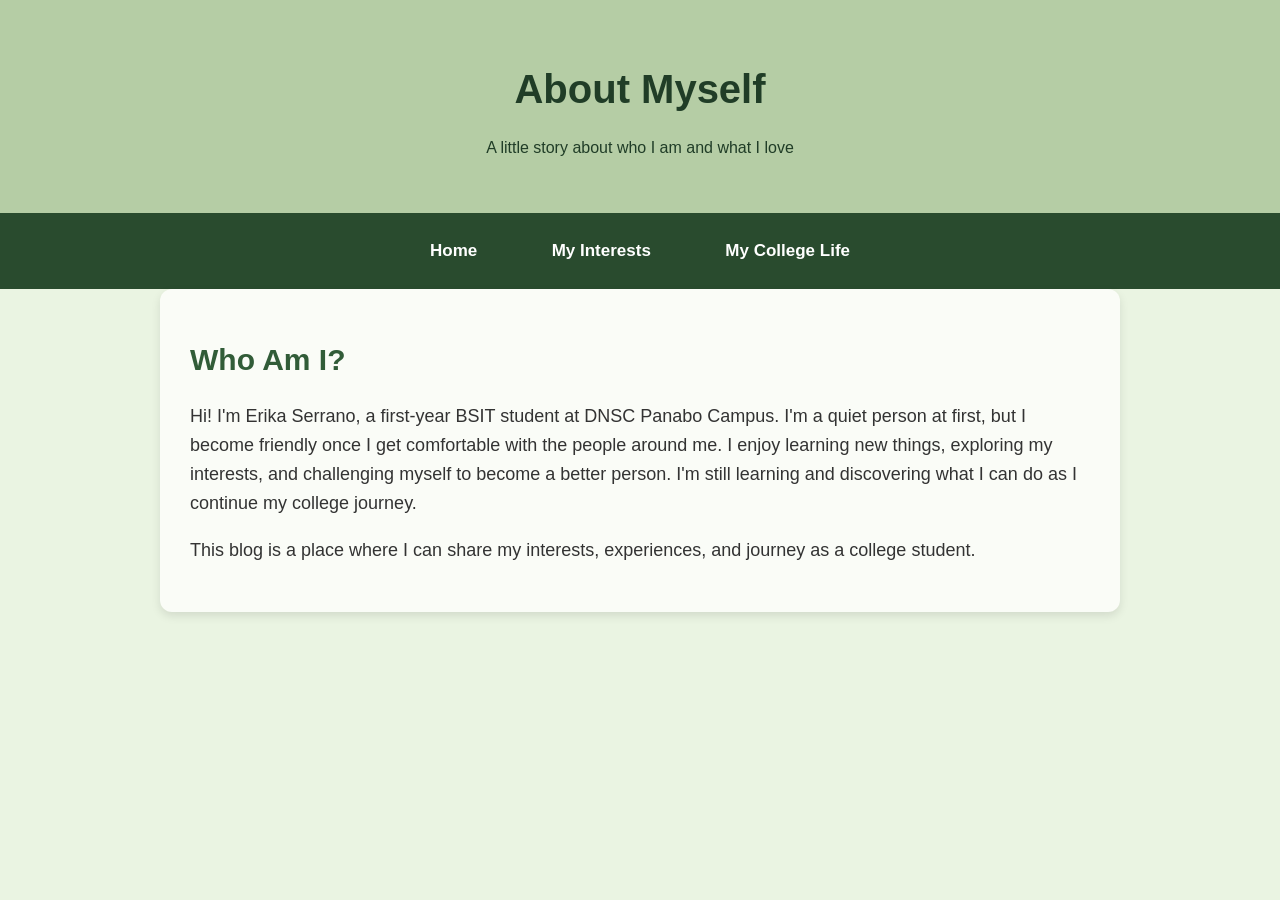
<file: website/index.html>
<!DOCTYPE html>

<html>

<head>
    <title>My Personal Blog</title>
    <link rel="stylesheet" href="style.css">
</head>

<body>

<header>
    <h1>About Myself</h1>
    <p>A little story about who I am and what I love</p>
</header>
<nav>
    <a href="index.html">Home</a>
    <a href="interests.html">My Interests</a>
    <a href="collegelife.html">My College Life</a>
</nav>
<main>
    <section class="about-card">

        <h2>Who Am I?</h2>

        <p>
Hi! I'm Erika Serrano, a first-year BSIT student at DNSC Panabo Campus. 
I'm a quiet person at first, but I become friendly once I get comfortable with the people around me. 
I enjoy learning new things, exploring my interests, and challenging myself to become a better person. 
I'm still learning and discovering what I can do as I continue my college journey.
        </p>

        <p>
            This blog is a place where I can share my interests,
            experiences, and journey as a college student.
        </p>

    </section>
</main>
</body>

</html>
</file>
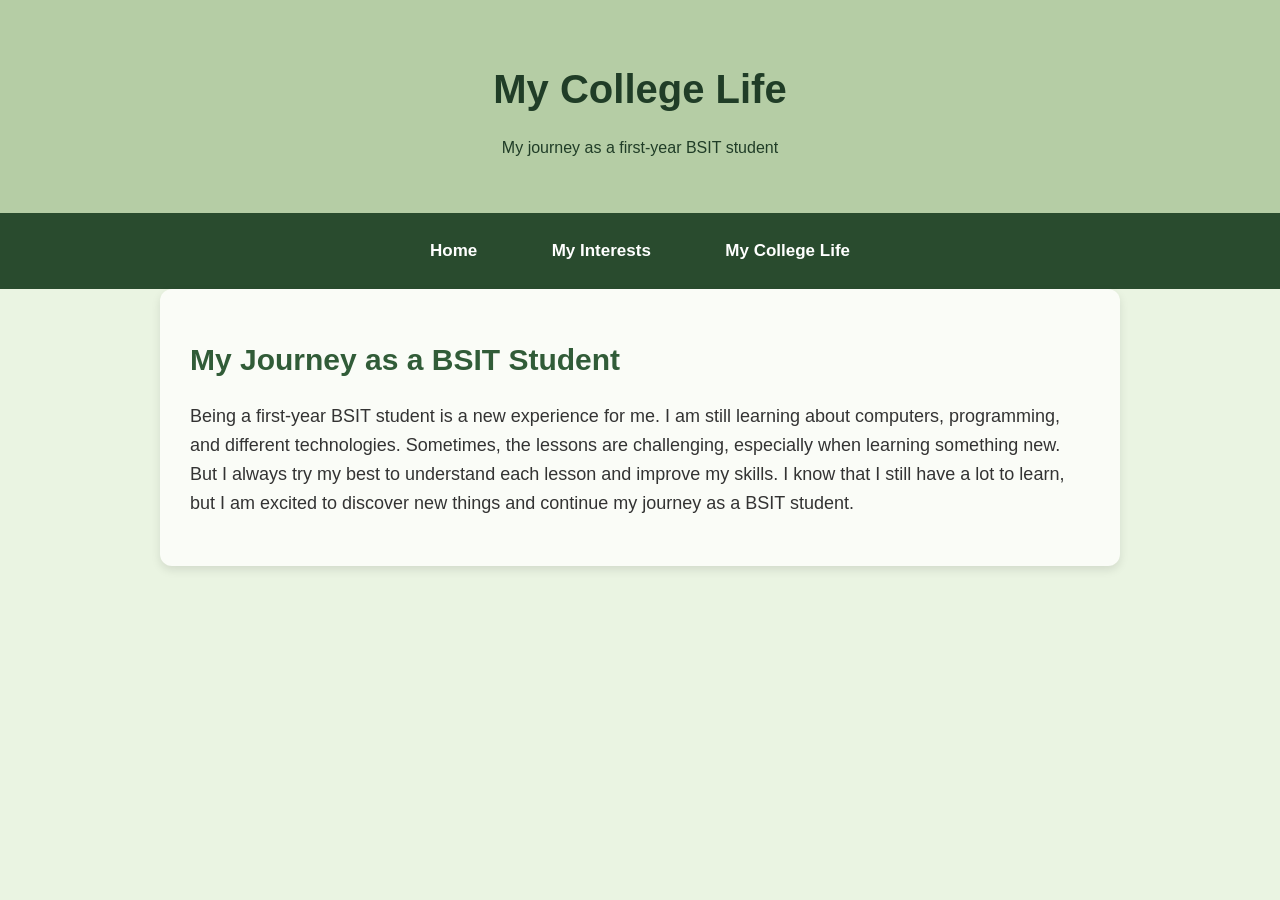
<file: website/collegelife.html>
<!DOCTYPE html>
<html>
<head>
    <title>My College Life</title>
    <link rel="stylesheet" href="style.css">
</head>
<body>

    <header>
        <h1>My College Life</h1>
        <p>My journey as a first-year BSIT student</p>
    </header>

    <nav>
        <a href="index.html">Home</a>
        <a href="interests.html">My Interests</a>
        <a href="collegelife.html">My College Life</a>
    </nav>

    <main>
        <section class="about-card">
            <h2>My Journey as a BSIT Student</h2>

            <p>
                Being a first-year BSIT student is a new experience for me.
                I am still learning about computers, programming, and
                different technologies. Sometimes, the lessons are challenging, especially when
                learning something new. But I always try my best to understand each lesson and improve my skills.
                I know that I still have a lot to learn, but I am excited to discover new things and continue my journey as a
                BSIT student.
            </p>
        </section>
    </main>

</body>
</html>
</file>
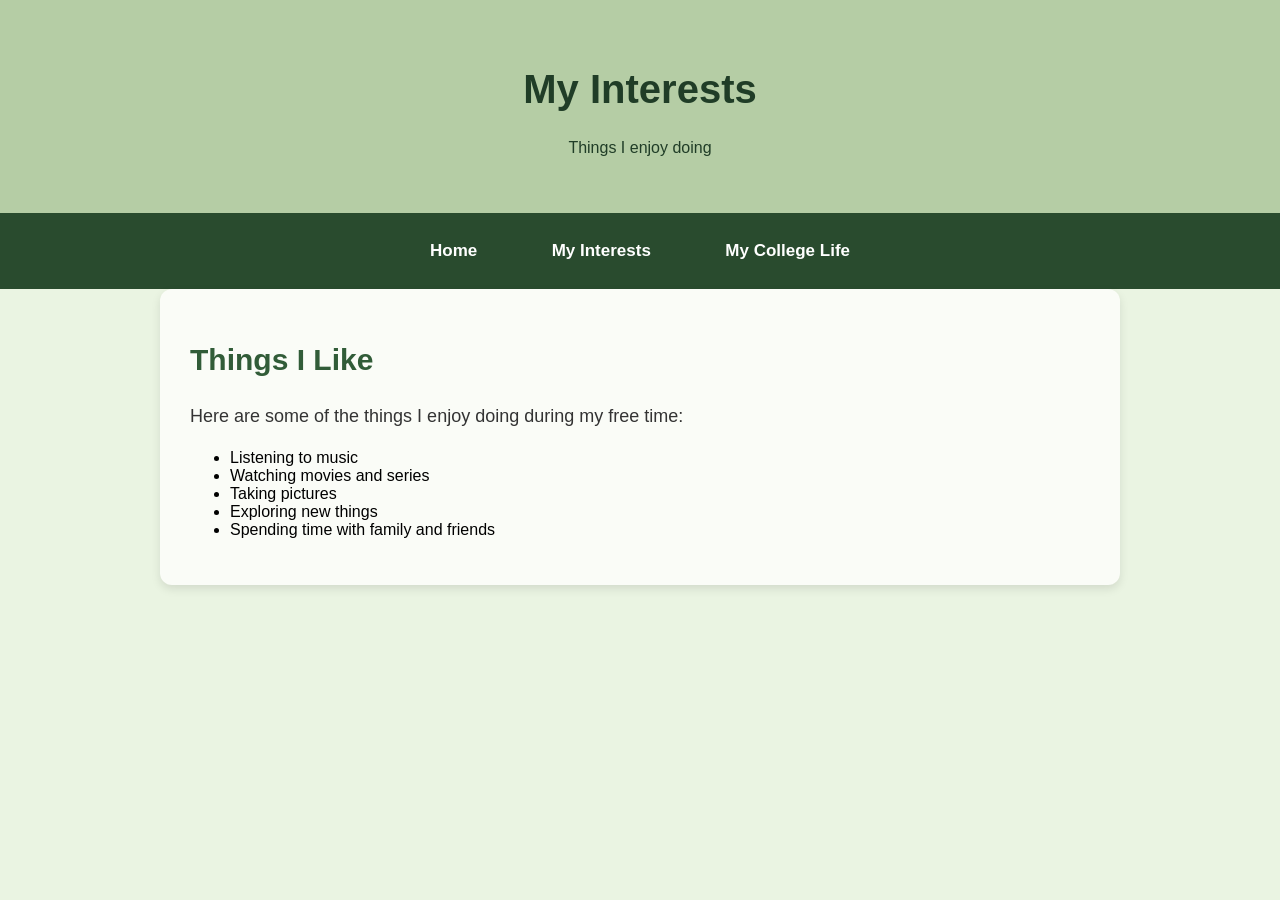
<file: website/interests.html>
<!DOCTYPE html>
<html>
<head>
    <title>My Interests</title>
    <link rel="stylesheet" href="style.css">
</head>

<body>

<header>
    <h1>My Interests</h1>
    <p>Things I enjoy doing</p>
</header>

<nav>
    <a href="index.html">Home</a>
    <a href="interests.html">My Interests</a>
    <a href="collegelife.html">My College Life</a>
</nav>

<main>
    <section class="about-card">

        <h2>Things I Like</h2>

        <p>Here are some of the things I enjoy doing during my free time:</p>

        <ul>
            <li>Listening to music</li>
            <li>Watching movies and series</li>
            <li>Taking pictures</li>
            <li>Exploring new things</li>
            <li>Spending time with family and friends</li>
        </ul>

    </section>
</main>

</body>
</html>
</file>
<file: website/style.css>
body {
    margin: 0;
    font-family: Arial, sans-serif;
    background-color: #EAF4E2;
}

header {
    background-color: #B5CDA5;
    padding: 40px;
    text-align: center;
}

header h1 {
    color: #203D27;
    font-size: 40px;
}

header p {
    color: #203D27;
}
nav {
    background-color: #294B2E;
    padding: 18px;
    text-align: center;
}

nav a {
    color: white;
    text-decoration: none;
    font-size: 17px;
    font-weight: bold;
    margin: 0 20px;
    padding: 10px 15px;
    display: inline-block;
    border-radius: 5px;
}

nav a,
nav a:hover,
nav a:active,
nav a:focus,
nav a:visited 
{
    color: white;
    background: none;
    text-decoration: none;
    outline: none;
    box-shadow: none;
    transition: none;
}
.about-card {
    background-color: #FAFCF7;
    max-width: 900px;
    margin: auto;
    padding: 30px;
    border-radius: 12px;
    box-shadow: 0 4px 10px rgba(0,0,0,0.10);
}

.about-card h2 {
    color: #315C38;
    font-size: 30px;
}

.about-card p {
    color: #333333;
    font-size: 18px;
    line-height: 1.6;
}
</file>
